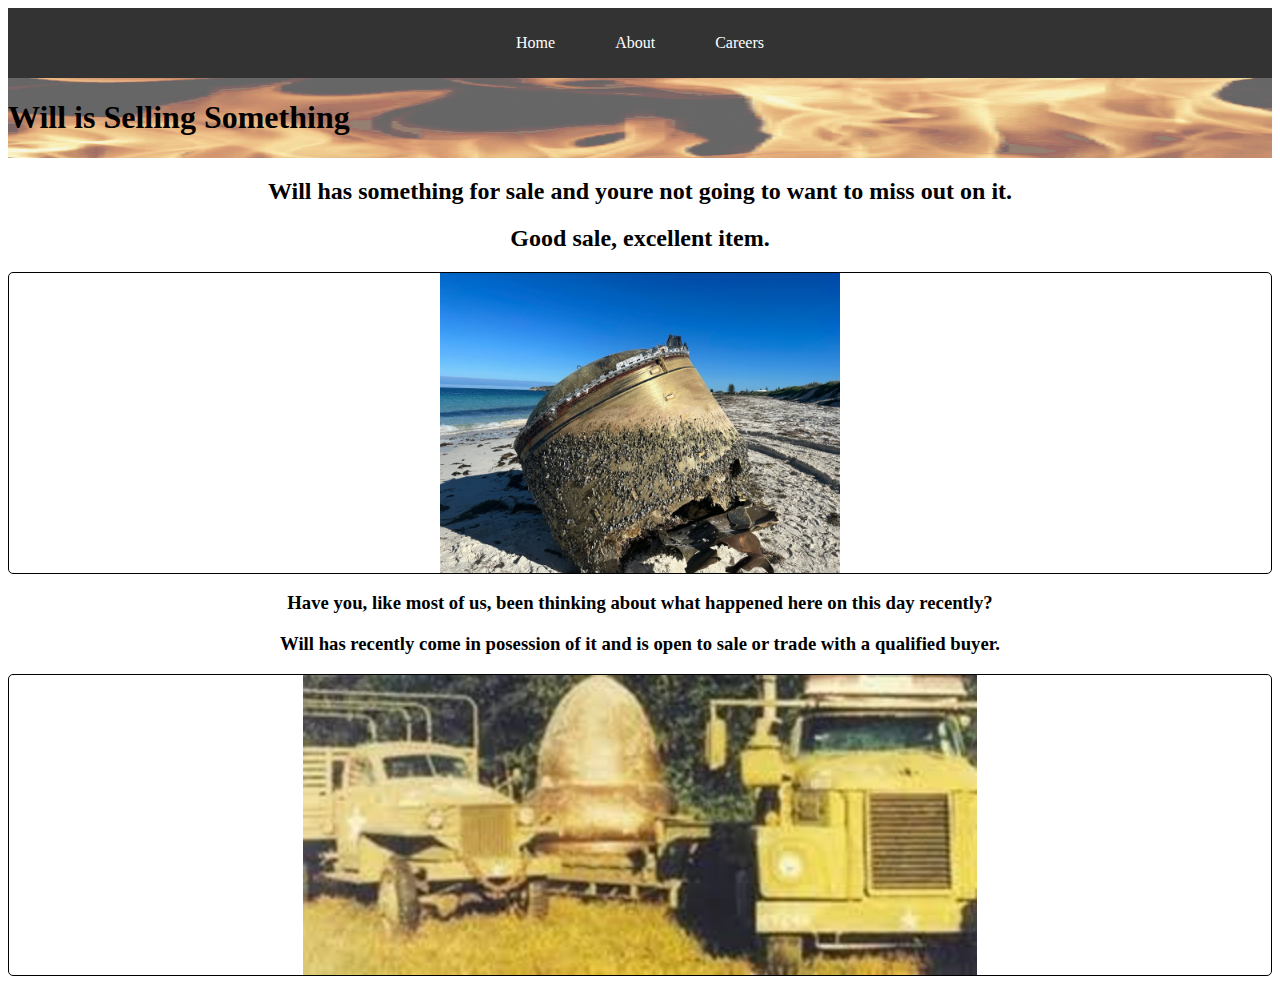
<file: index.html>
<!DOCTYPE html>
<html lang="en">

<head>
    <meta charset="utf-8">
    <title>index</title>
    <link rel="stylesheet" href="styles/styles.css">
</head>

<body>
    <div class="navbar-container">
        <div class="navbar">
            <a href="index.html">Home</a>
            <a href="about.html">About</a>
            <a href="careers.html">Careers</a>
        </div>
    </div>
    <div class="flames-container">
        <div class="flames"></div>
        <h1>Will is Selling Something</h1>
    </div>
    <h2>Will has something for sale and youre not going to want to miss out on it.</h2>
    <h2>Good sale, excellent item.</h2>
    <div class="flex-container">
        <!-- https://nypost.com/wp-content/uploads/sites/2/2023/07/NYPICHPDPICT000014238982.jpg -->
        <img src="images/mysteriousitem.webp" alt="mysteriousitem">
    </div>
    <h3>Have you, like most of us, been thinking about what happened here on this day recently?</h3>
    <h3>Will has recently come in posession of it and is open to sale or trade with a qualified buyer.</h3>
    <div class="flex-container">
        <!-- https://storage.googleapis.com/clio-images/large_63413.171732.jpg -->
        <img src="images/mysteriousitem2.jpg" alt="mysteriousitem2">
    </div>
</body>

</html>
</file>
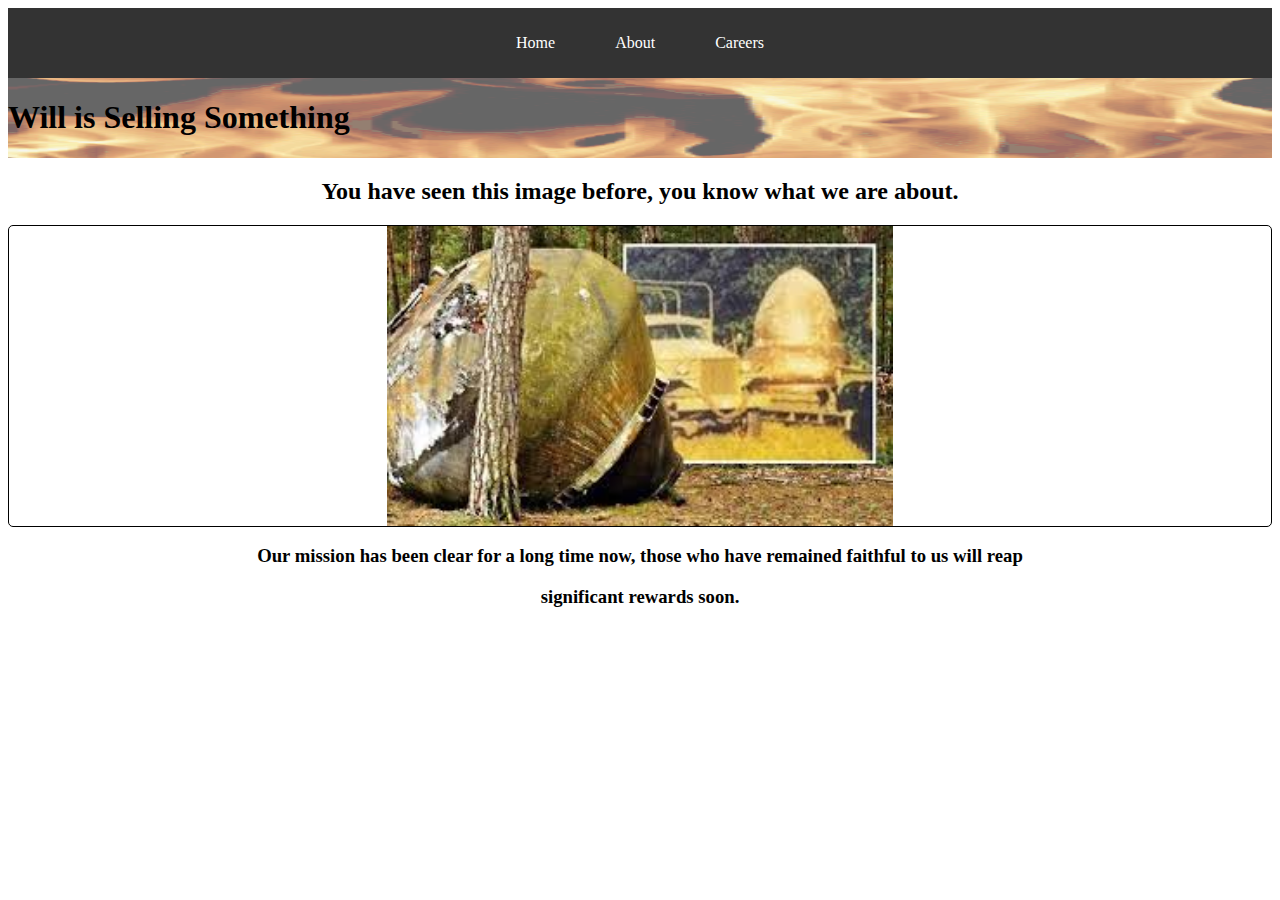
<file: about.html>
<!DOCTYPE html>
<html lang="en">

<head>
    <meta charset="utf-8">
    <title>about</title>
    <link rel="stylesheet" href="styles/styles.css">
</head>

<body>
    <div class="navbar-container">
        <div class="navbar">
            <a href="index.html">Home</a>
            <a href="about.html">About</a>
            <a href="careers.html">Careers</a>
        </div>
    </div>
    <div class="flames-container">
        <div class="flames"></div>
        <h1>Will is Selling Something</h1>
    </div>
    <h2>You have seen this image before, you know what we are about.</h2>
    <div class="flex-container">
        <!-- https://encrypted-tbn0.gstatic.com/images?q=tbn:ANd9GcTlp6wgMJeA9paup58aWpf2jdawJks5dZLUcWZKd9VuNLbhuQlfP9OrQjnqdlNZWjTruaM&usqp=CAU -->
        <img src="images/mysteriousitem1.jpg" alt="mysteriousitem1">
    </div>
    <h3>Our mission has been clear for a long time now, those who have remained faithful to us will reap</h3>
    <h3>significant rewards soon.</h3>
</body>

</html>
</file>
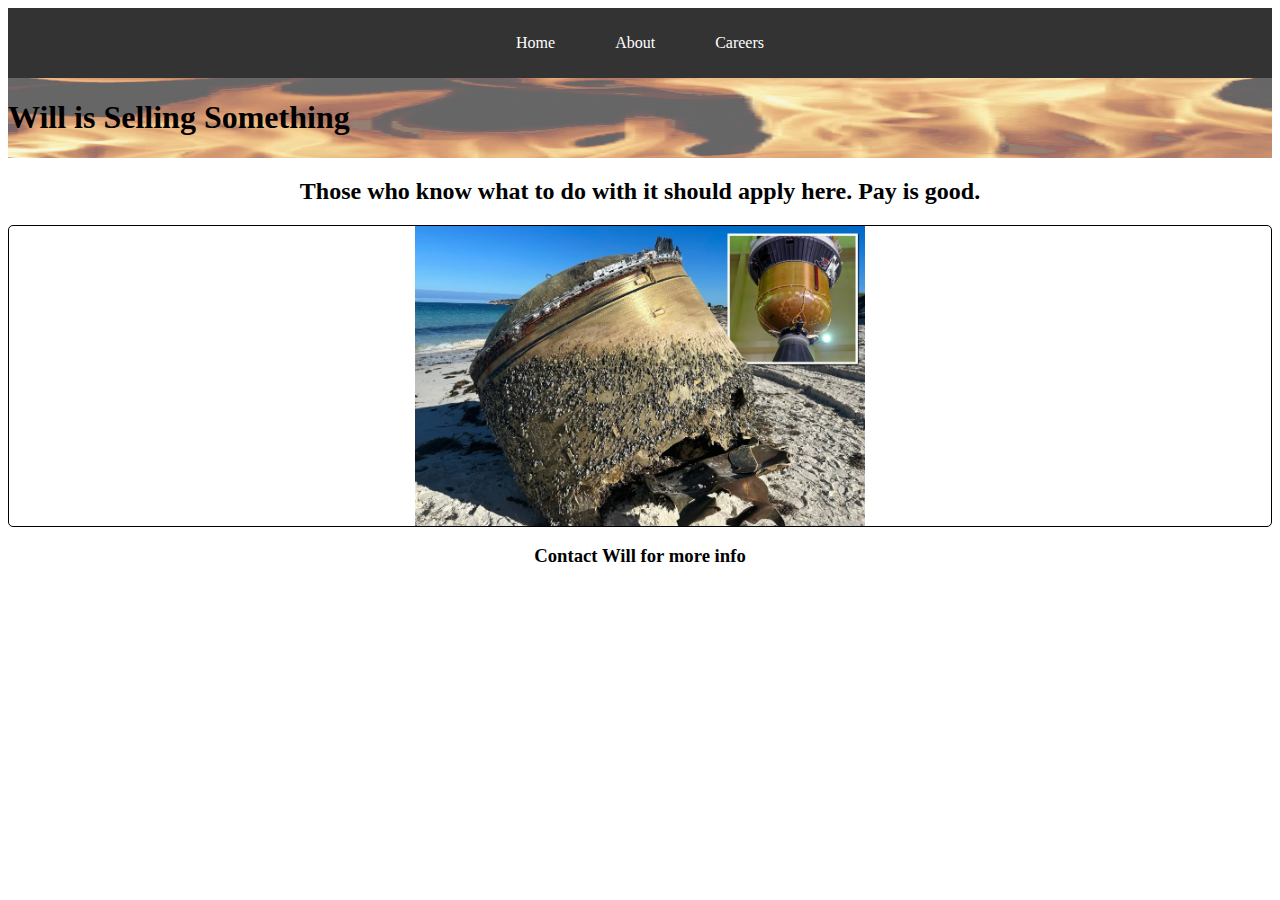
<file: careers.html>
<!DOCTYPE html>
<html lang="en">

<head>
    <meta charset="utf-8">
    <title>careers</title>
    <link rel="stylesheet" href="styles/styles.css">
</head>

<body>
    <div class="navbar-container">
        <div class="navbar">
            <a href="index.html">Home</a>
            <a href="about.html">About</a>
            <a href="careers.html">Careers</a>
        </div>
    </div>
    <div class="flames-container">
        <div class="flames"></div>
        <h1>Will is Selling Something</h1>
    </div>
    <h2>Those who know what to do with it should apply here. Pay is good.</h2>
    <div class="flex-container">
        <!-- https://nypost.com/wp-content/uploads/sites/2/2023/07/NYPICHPDPICT000014239325.jpg?quality=75&strip=all -->
        <img src="images/mysteriousitem0.webp" alt="mysteriousitem0">
    </div>
    <h3>Contact Will for more info</h3>
</body>

</html>
</file>
<file: styles/styles.css>
.flex-container {
    display: flex;
    justify-content: center;
    border: 1px solid black;
    border-radius: 5px;
}

.flex-container img {
    height: 300px;
    width: auto;
}

.flames-container {
    position: relative;
    display: flex;
    align-items: center;
}

.flames {
    position: absolute;
    top: 0;
    left: 0;
    width: 100%;
    height: 100%;
    /* https://usagif.com/gif/fire-51/ */
    background: url('../images/flames4.gif');
    background-size: 100% 100%;
    z-index: -1;
    pointer-events: none;
    opacity: 0.6;
}


.navbar-container {
    background-color: #333;
    width: 100%;
}

.navbar {
    height: 60px;
    display: flex;
    justify-content: center;
    align-items: center;
    padding: 5px 0px;
    margin: 0 auto;
}

.navbar a {
    color: #fff;
    text-decoration: none;
    padding: 20px 30px;
}

.navbar a:hover {
    background-color: #555;
}

h2, h3 {
    text-align: center;
}
</file>
